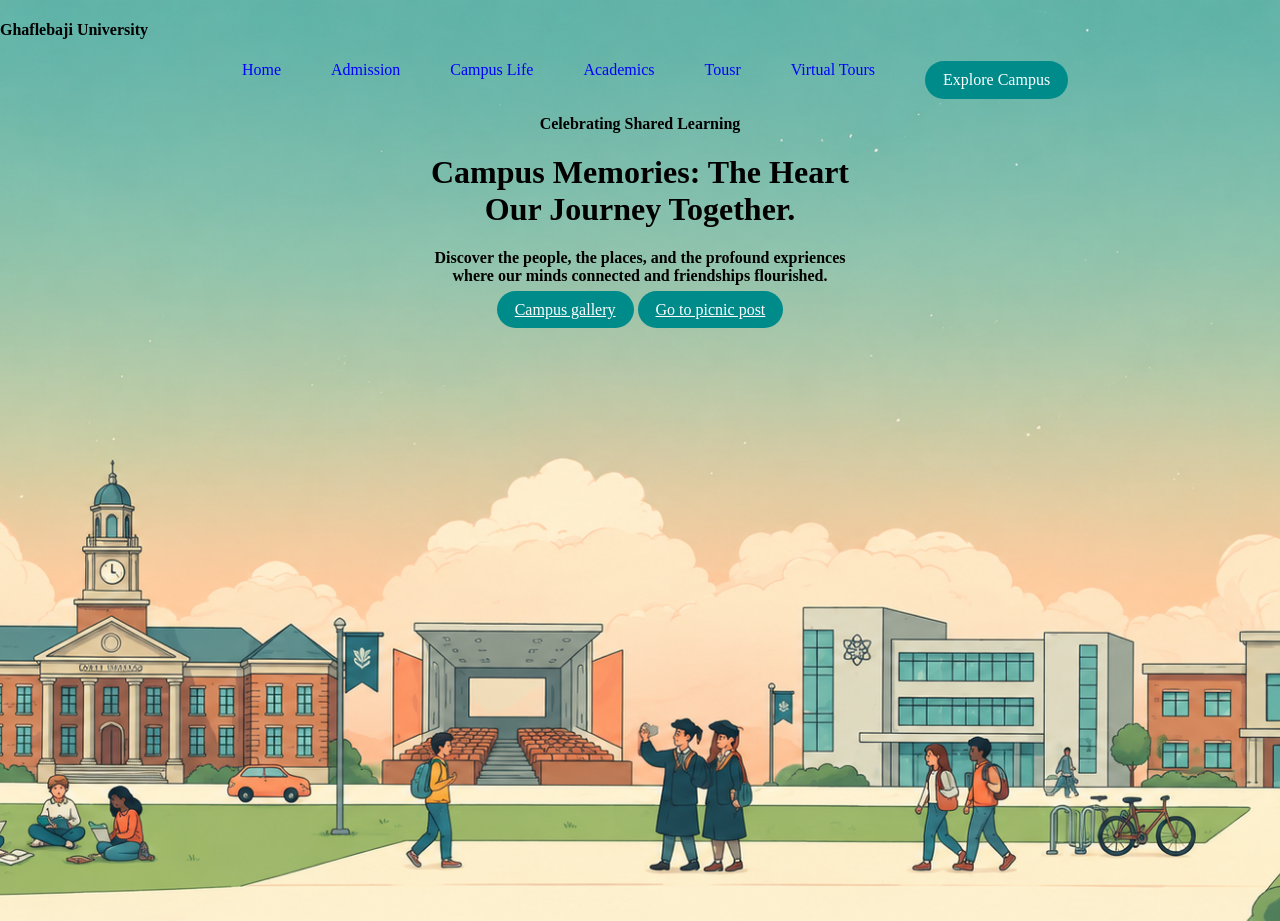
<file: index.html>
<!DOCTYPE html>
<html lang="en">
<head>
    <meta charset="UTF-8">
    <meta name="viewport" content="width=device-width, initial-scale=1.0">
    <title>Campus Memories</title>
    <link rel="stylesheet" href="style.css">
</head>
<body>
    <header >
        <h4>Ghaflebaji University</h4>
        <nav>
            <a href="indexx.html">Home</a>
            <a href="Admission.html">Admission</a>
            <a href="Campus-Life.html">Campus Life</a>
            <a href="Academics.html">Academics</a>
            <a href="Tours.html">Tousr</a>
            <a href="Virtual-Tours.html">Virtual Tours</a>
            <a href="campuslife.html" class="btn">Explore Campus</a>
        </nav>
    </header>
    <main>
        <div>
            <p>Celebrating Shared Learning</p>
            <h1>
                Campus Memories: The Heart
                <br>
                Our Journey Together.
        </h1>
        <p>Discover the people, the places, and the profound expriences
            <br>
            where our minds connected and friendships flourished.
        </p>
        <a href="campuslife.html" class="btn">Campus gallery</a>
        <a href=:"picnic.html" class="btn">Go to picnic post</a>
        </div>
    </main>
</body>
</html>
</file>
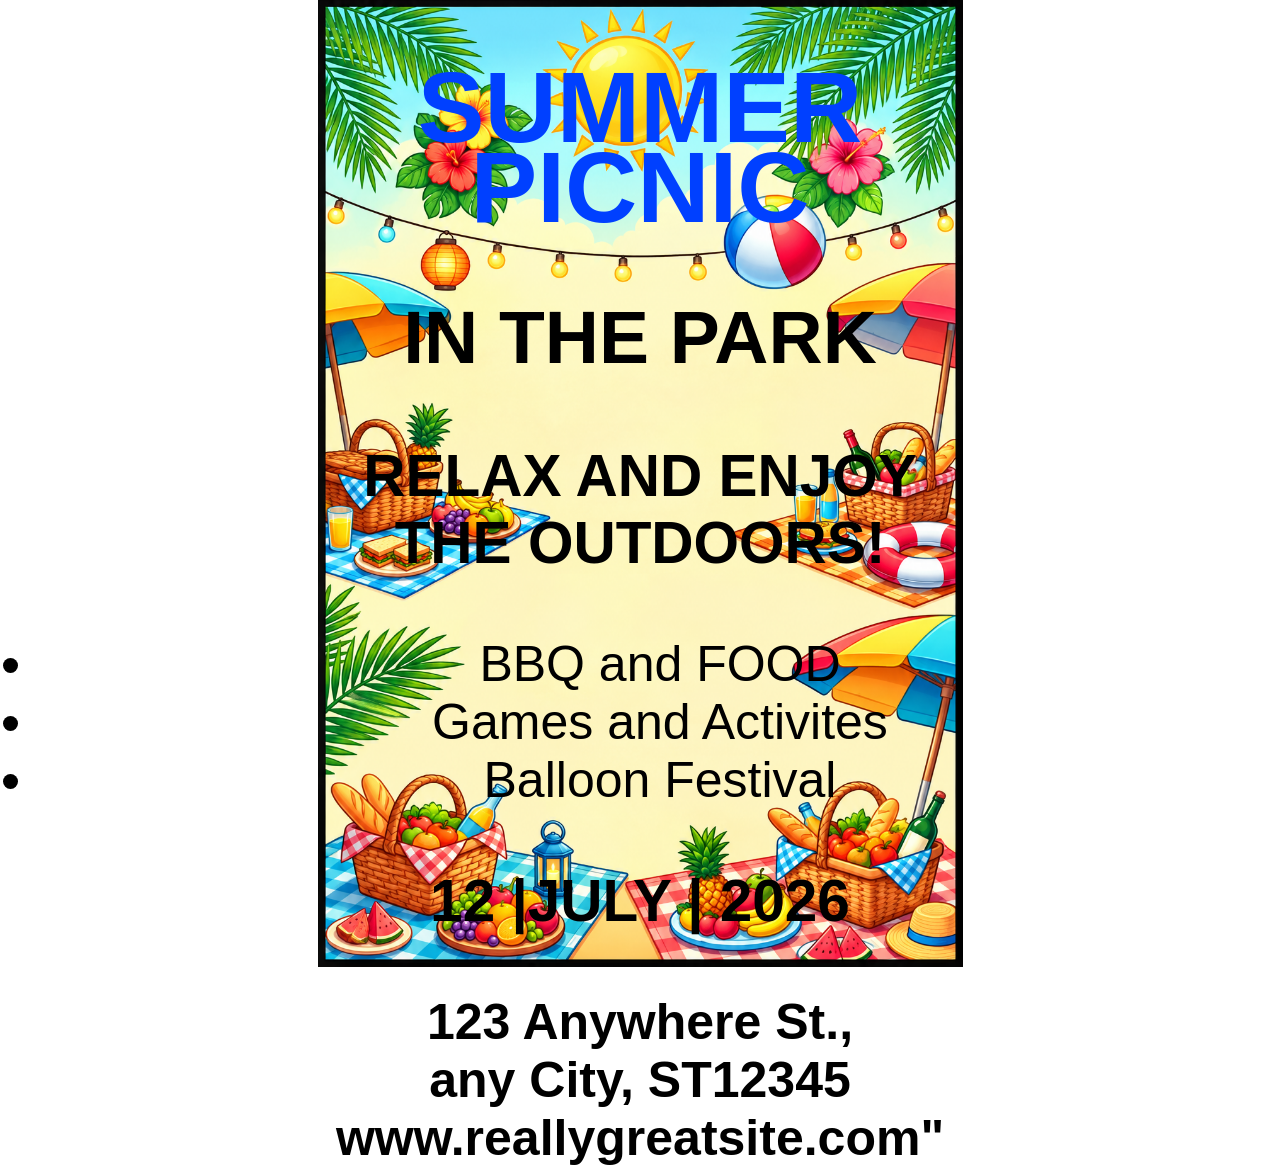
<file: picnic.html>
<!DOCTYPE html>
<html lang="en">
<head>
    <meta charset="UTF-8">
    <meta name="viewport" content="width=device-width, initial-scale=1.0">
    <title>Picnic</title>
    <link rel="stylesheet" href="style.css">
    <style>
        body{
            font-family: Arial, Helvetica, sans-serif;
            background-image: url("picnic.png");
            background-position: center;
            background-repeat: no-repeat;
            background-size: contain;
        
        }
        
        body{
            text-align: center;
            font-size: 50px;

        }
        

        h1{
           line-height: 80px;
           color: rgb(0, 64, 255);
        }
    </style>
</head>
<body>
    
    <header>
        <h1>SUMMER<br> PICNIC</h1>
        
    </header>
    <main>
        <h2 id=>IN THE PARK</h2>
    <h3 id=>
        RELAX AND ENJOY
        <br>
        THE OUTDOORS!
    </main>
    <ul>
        <li>BBQ and FOOD</li>
        <LI>Games and Activites</LI>
        <li>Balloon Festival</li>
    </ul>
    <h3><time datetime="2026-07-12">12 |JULY
        | 2026 </time></h3>
    <footer>
        <P>123 Anywhere St.,
            <br>
            any City, ST12345
            <br>
            www.reallygreatsite.com"
        </P>
    </footer>
    
</body>
</html>
</file>
<file: style.css>
nav {
    display: flex;
    list-style: none;
    justify-content: center;
    gap: 20px;
} 
nav a{
    text-decoration: none;
    color: blue;
    justify-content: space-between;
    margin-left: 30px;
}
body {
    background-image: url(/campus.png);
    background-position: center;
    background-repeat: no-repeat;
    background-size: cover;
    height: 100vh;
    margin: 0;
}
p {
    font-weight: bold;
}
main {
    text-align: center;
} 
.btn {
    border-radius: 25px;
    background-color: darkcyan;
    color: white;
    padding: 10px 18px;
    text-align: right;
}
</file>
